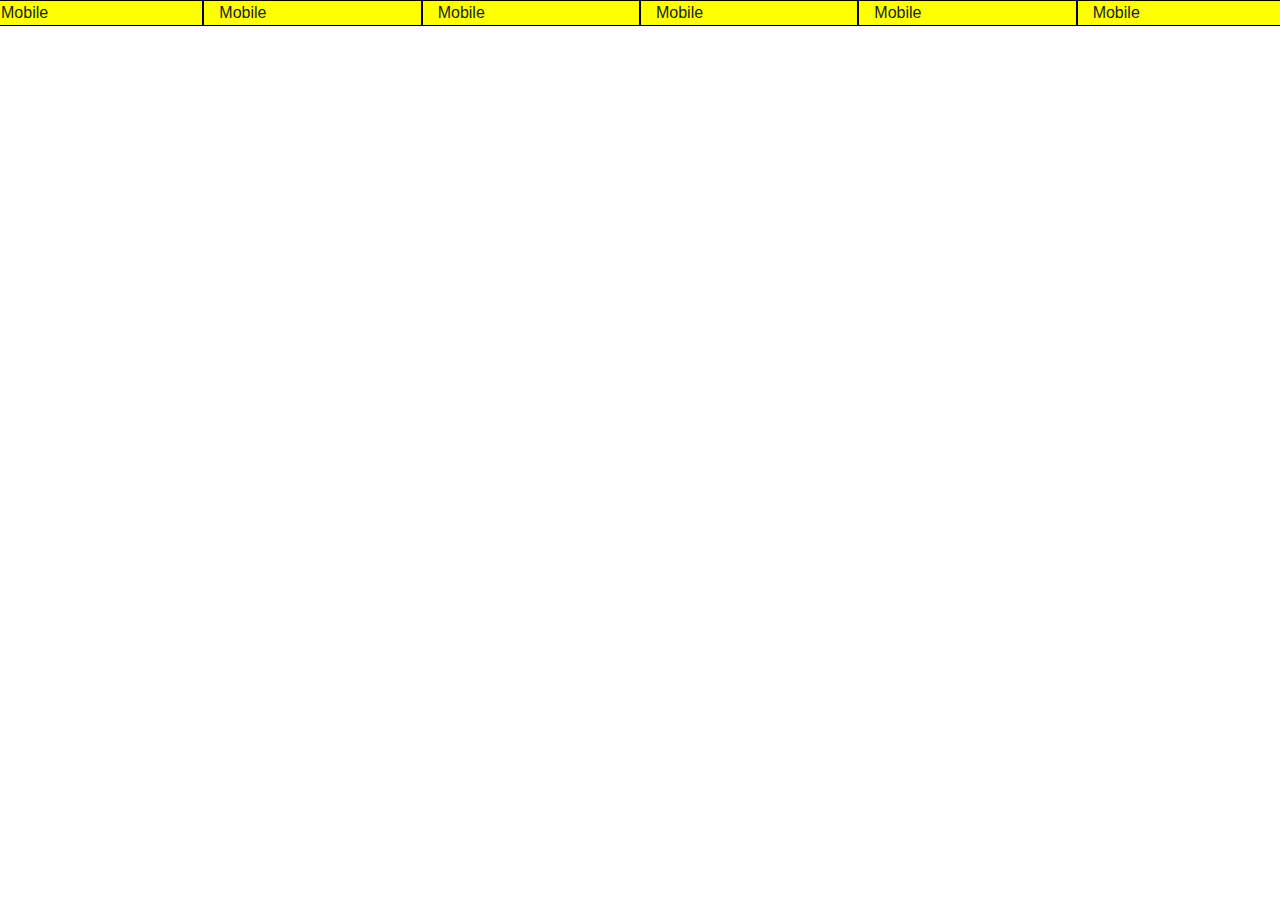
<file: sample.html>
<!DOCTYPE html>
<html lang="en">
  <head>
    <meta charset="UTF-8" />
    <meta http-equiv="X-UA-Compatible" content="IE=edge" />
    <meta name="viewport" content="width=device-width, initial-scale=1.0" />
    <title>Document</title>
    <link
      rel="stylesheet"
      href="https://cdn.jsdelivr.net/npm/bootstrap@4.0.0/dist/css/bootstrap.min.css"
      integrity="sha384-Gn5384xqQ1aoWXA+058RXPxPg6fy4IWvTNh0E263XmFcJlSAwiGgFAW/dAiS6JXm"
      crossorigin="anonymous"
    />
  </head>
  <body>
       <div class="row ">
        <div class="col-lg-2 col-md-3 col-sm-6  col-xm-6" style="background-color: yellow; border: 1px solid black; "> Mobile</div>
        <div class="col-lg-2 col-md-3 col-sm-6  col-xm-6" style="background-color: yellow; border: 1px solid black; "> Mobile</div>
        <div class="col-lg-2 col-md-3 col-sm-6  col-xm-6" style="background-color: yellow; border: 1px solid black; "> Mobile</div>
        <div class="col-lg-2 col-md-3 col-sm-6  col-xm-6" style="background-color: yellow; border: 1px solid black; "> Mobile</div>
        <div class="col-lg-2 col-md-3 col-sm-6  col-xm-6" style="background-color: yellow; border: 1px solid black; "> Mobile</div>
        <div class="col-lg-2 col-md-3 col-sm-6  col-xm-6" style="background-color: yellow; border: 1px solid black; "> Mobile</div>
       </div>
       

  </body>
</html>
</file>
